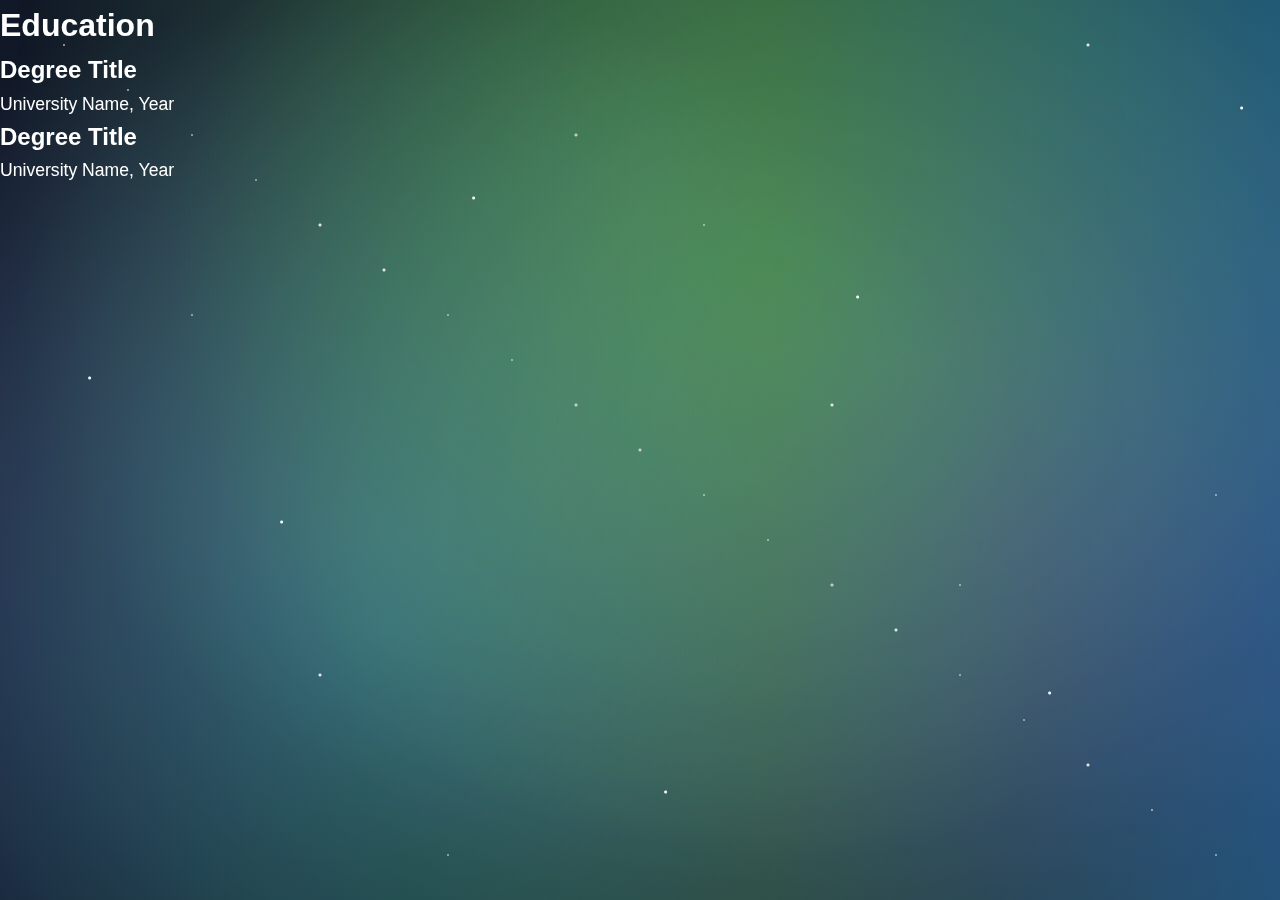
<file: cv-website/src/sections/education.html>
<!DOCTYPE html>
<html lang="en">
<head>
    <meta charset="UTF-8">
    <meta name="viewport" content="width=device-width, initial-scale=1.0">
    <title>Education Section</title>
    <link rel="stylesheet" href="../css/styles.css">
</head>
<body>
    <section id="education">
        <h2>Education</h2>
        <ul>
            <li>
                <h3>Degree Title</h3>
                <p>University Name, Year</p>
            </li>
            <li>
                <h3>Degree Title</h3>
                <p>University Name, Year</p>
            </li>
            <!-- Add more education entries as needed -->
        </ul>
    </section>
</body>
</html>
</file>
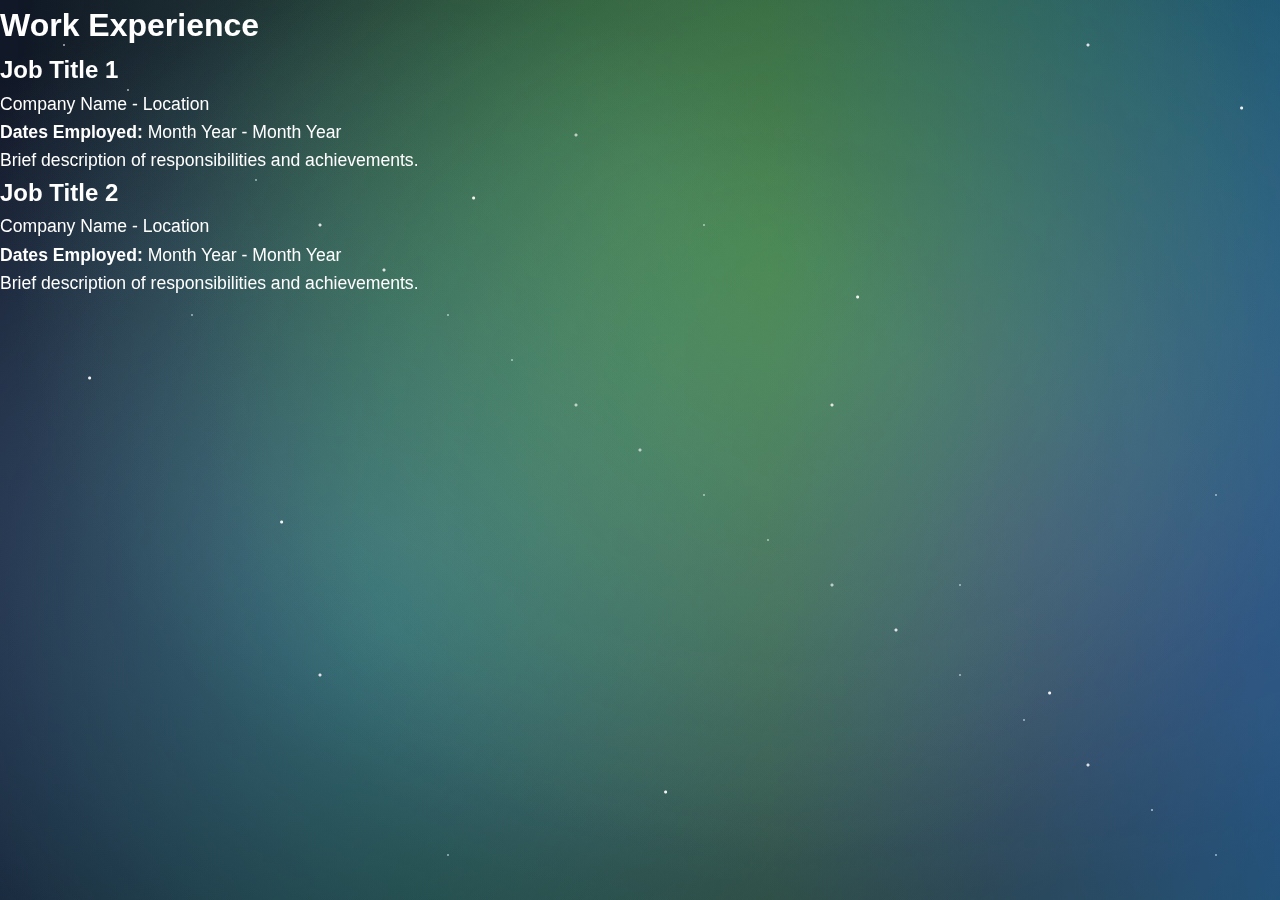
<file: cv-website/src/sections/experience.html>
<!DOCTYPE html>
<html lang="en">
<head>
    <meta charset="UTF-8">
    <meta name="viewport" content="width=device-width, initial-scale=1.0">
    <title>Experience Section</title>
    <link rel="stylesheet" href="../css/styles.css">
</head>
<body>
    <section id="experience">
        <h2>Work Experience</h2>
        <div class="experience-item">
            <h3>Job Title 1</h3>
            <p>Company Name - Location</p>
            <p><strong>Dates Employed:</strong> Month Year - Month Year</p>
            <p>Brief description of responsibilities and achievements.</p>
        </div>
        <div class="experience-item">
            <h3>Job Title 2</h3>
            <p>Company Name - Location</p>
            <p><strong>Dates Employed:</strong> Month Year - Month Year</p>
            <p>Brief description of responsibilities and achievements.</p>
        </div>
        <!-- Add more experience items as needed -->
    </section>
</body>
</html>
</file>
<file: cv-website/src/css/styles.css>
* {
    margin: 0;
    padding: 0;
    box-sizing: border-box;
}

html {
    scroll-padding-top: 15px; /* Adjust based on your header height */
    scroll-behavior: smooth;
}

.logo-text{
    font-family: 'Style Script', cursive;
}

body {
    font-family: 'Arial', sans-serif;
    line-height: 1.5;
    color: #ffffff;
    background: #111827; /* Slightly lighter dark background */
    min-height: 100vh;
    margin: 0;
    display: flex;
    flex-direction: column;
    position: relative;
    overflow-x: hidden;
    font-size: 16px; /* Base font size */
    line-height: 1.6;
}

/* Stars and aurora effect */
body::before {
    content: "";
    position: fixed;
    top: 0;
    left: 0;
    width: 100%;
    height: 100%;
    background: 
        /* More stars - first layer */
        radial-gradient(1px 1px at 5% 5%, rgba(255, 255, 255, 0.9) 50%, transparent 100%),
        radial-gradient(1px 1px at 10% 10%, rgba(255, 255, 255, 0.9) 50%, transparent 100%),
        radial-gradient(1px 1px at 15% 15%, rgba(255, 255, 255, 0.8) 50%, transparent 100%),
        radial-gradient(1px 1px at 20% 20%, rgba(255, 255, 255, 0.8) 50%, transparent 100%),
        radial-gradient(2px 2px at 25% 25%, rgba(255, 255, 255, 0.9) 50%, transparent 100%),
        radial-gradient(2px 2px at 30% 30%, rgba(255, 255, 255, 0.9) 50%, transparent 100%),
        radial-gradient(1px 1px at 35% 35%, rgba(255, 255, 255, 0.8) 50%, transparent 100%),
        radial-gradient(1px 1px at 40% 40%, rgba(255, 255, 255, 0.8) 50%, transparent 100%),
        radial-gradient(2px 2px at 45% 45%, rgba(255, 255, 255, 0.7) 50%, transparent 100%),
        radial-gradient(2px 2px at 50% 50%, rgba(255, 255, 255, 0.7) 50%, transparent 100%),
        /* More stars - second layer */
        radial-gradient(1px 1px at 55% 55%, rgba(255, 255, 255, 0.8) 50%, transparent 100%),
        radial-gradient(1px 1px at 60% 60%, rgba(255, 255, 255, 0.8) 50%, transparent 100%),
        radial-gradient(2px 2px at 65% 65%, rgba(255, 255, 255, 0.7) 50%, transparent 100%),
        radial-gradient(2px 2px at 70% 70%, rgba(255, 255, 255, 0.9) 50%, transparent 100%),
        radial-gradient(1px 1px at 75% 75%, rgba(255, 255, 255, 0.8) 50%, transparent 100%),
        radial-gradient(1px 1px at 80% 80%, rgba(255, 255, 255, 0.8) 50%, transparent 100%),
        radial-gradient(2px 2px at 85% 85%, rgba(255, 255, 255, 0.9) 50%, transparent 100%),
        radial-gradient(1px 1px at 90% 90%, rgba(255, 255, 255, 0.9) 50%, transparent 100%),
        radial-gradient(1px 1px at 95% 95%, rgba(255, 255, 255, 0.8) 50%, transparent 100%),
        /* Additional scattered stars */
        radial-gradient(1px 1px at 15% 35%, rgba(255, 255, 255, 0.8) 50%, transparent 100%),
        radial-gradient(2px 2px at 25% 75%, rgba(255, 255, 255, 0.9) 50%, transparent 100%),
        radial-gradient(1px 1px at 35% 95%, rgba(255, 255, 255, 0.8) 50%, transparent 100%),
        radial-gradient(2px 2px at 45% 15%, rgba(255, 255, 255, 0.7) 50%, transparent 100%),
        radial-gradient(1px 1px at 55% 25%, rgba(255, 255, 255, 0.8) 50%, transparent 100%),
        radial-gradient(2px 2px at 65% 45%, rgba(255, 255, 255, 0.9) 50%, transparent 100%),
        radial-gradient(1px 1px at 75% 65%, rgba(255, 255, 255, 0.8) 50%, transparent 100%),
        radial-gradient(2px 2px at 85% 5%, rgba(255, 255, 255, 0.9) 50%, transparent 100%),
        radial-gradient(1px 1px at 95% 55%, rgba(255, 255, 255, 0.8) 50%, transparent 100%),
        /* Brighter stars */
        radial-gradient(2px 2px at 7% 42%, rgba(255, 255, 255, 1) 50%, transparent 100%),
        radial-gradient(2px 2px at 22% 58%, rgba(255, 255, 255, 1) 50%, transparent 100%),
        radial-gradient(2px 2px at 37% 22%, rgba(255, 255, 255, 1) 50%, transparent 100%),
        radial-gradient(2px 2px at 52% 88%, rgba(255, 255, 255, 1) 50%, transparent 100%),
        radial-gradient(2px 2px at 67% 33%, rgba(255, 255, 255, 1) 50%, transparent 100%),
        radial-gradient(2px 2px at 82% 77%, rgba(255, 255, 255, 1) 50%, transparent 100%),
        radial-gradient(2px 2px at 97% 12%, rgba(255, 255, 255, 1) 50%, transparent 100%),
        /* Aurora effect */
        linear-gradient(90deg, transparent 0%, rgba(76, 209, 55, 0.25) 30%, rgba(45, 206, 255, 0.35) 50%, rgba(159, 0, 198, 0.25) 70%, transparent 100%) 0 0 / 200% 100%,
        radial-gradient(circle at 60% 30%, rgba(76, 209, 55, 0.3) 0%, transparent 60%),
        radial-gradient(circle at 30% 70%, rgba(45, 206, 255, 0.3) 0%, transparent 60%),
        radial-gradient(circle at 80% 60%, rgba(159, 0, 198, 0.3) 0%, transparent 60%),
        radial-gradient(ellipse at 50% 20%, rgba(186, 231, 255, 0.2) 0%, transparent 70%),
        radial-gradient(ellipse at 70% 40%, rgba(183, 255, 174, 0.2) 0%, transparent 70%),
        radial-gradient(ellipse at 30% 60%, rgba(238, 174, 255, 0.2) 0%, transparent 70%);
    z-index: -1;
    pointer-events: none;
    opacity: 0.95;
    animation: aurora 15s linear infinite, pulse 8s ease-in-out infinite alternate, twinkle 4s infinite alternate;
}

@keyframes aurora {
    0% { background-position: 0% 0%, 0% 0%, 0% 0%, 0% 0%, 0% 0%, 0% 0%, 0% 0%, 0% 0%, 0% 0%, 200% 0%, 20% 20%, -20% -20%, 10% 10%; }
    100% { background-position: 10% 10%, 20% 20%, 30% 30%, 40% 40%, 50% 50%, 60% 60%, 70% 70%, 80% 80%, 90% 90%, 0% 0%, 0% 0%, 0% 0%, 0% 0%; }
}

@keyframes pulse {
    0% { opacity: 0.7; }
    50% { opacity: 1; }
    100% { opacity: 0.8; }
}

@keyframes twinkle {
    0% { opacity: 0.7; }
    50% { opacity: 1; }
    100% { opacity: 0.7; }
}

/* Header styling with logo */
header {
    display: flex;
    justify-content: space-between;
    align-items: center;
    padding: 0.6rem 2rem;
    background: rgba(10, 25, 47, 0.7);
    backdrop-filter: blur(10px);
    -webkit-backdrop-filter: blur(10px);
    position: sticky;
    top: 0;
    z-index: 1000;
    border-bottom: 1px solid rgba(255, 255, 255, 0.1);
}

.logo {
    display: flex;
    align-items: center;
}

.logo-text {
    font-size: clamp(1.2rem, 4vw, 1.5rem);
    font-weight: bold;
    background: linear-gradient(90deg, #a8c0ff, #7a9aff, #45caff);
    -webkit-background-clip: text;
    background-clip: text;
    -webkit-text-fill-color: transparent;
    animation: gradient-move 3s ease infinite;
    background-size: 200% auto;
    text-shadow: 0 0 15px rgba(122, 154, 255, 0.5);
    letter-spacing: 1px;
}

/* Make logo clickable */
.logo-link {
    text-decoration: none;
    color: inherit;
    display: block;
    cursor: pointer;
    transition: transform 0.3s ease;
}

.logo-link:hover {
    transform: scale(1.05);
}

.logo-link:active {
    transform: scale(0.98);
}

@keyframes gradient-move {
    0% { background-position: 0% 50%; }
    50% { background-position: 100% 50%; }
    100% { background-position: 0% 50%; }
}

nav {
    margin-left: auto;
    padding: 0.1rem;
    background-color: transparent; /* Remove background */
    backdrop-filter: none; /* Remove blur effect */
}

nav ul {
    list-style: none;
    display: flex;
    justify-content: center;
    gap: 2rem;
}

nav a {
    color: #ffffff;
    text-decoration: none;
    font-weight: bold;
    padding: 0.5rem 1rem;
    border-radius: 5px;
    transition: all 0.3s ease;
    font-size: clamp(0.85rem, 2.5vw, 1rem);
}

nav a:hover {
    background: rgba(255, 255, 255, 0.1);
    color: #a8c0ff;
}

/* Style the navigation icons */
nav a i {
    margin-right: 6px;
    font-size: 0.9em;
    opacity: 0.9;
    transition: transform 0.3s ease;
}

/* Add a subtle hover effect */
nav a:hover i {
    transform: translateY(-2px);
    color: #a8c0ff;
}

/* Style for active navigation item - full width underline */
nav a.active {
    color: #7a9aff;
    background: rgba(255, 255, 255, 0.1);
    position: relative;
    transform: translateY(-2px);
}

nav a.active::after {
    content: '';
    position: absolute;
    bottom: -3px;
    left: 0; /* Changed from 50% to 0 */
    width: 100%; /* Changed from 30px to 100% */
    height: 3px;
    background: linear-gradient(90deg, #3a7bd5, #6c98d2);
    border-radius: 3px;
    transform: none; /* Removed translateX(-50%) */
    animation: glow 1.5s ease-in-out infinite alternate;
}

@keyframes glow {
    from {
        box-shadow: 0 0 2px rgba(122, 154, 255, 0.2);
    }
    to {
        box-shadow: 0 0 8px rgba(122, 154, 255, 0.8);
    }
}

nav a.active i {
    transform: translateY(-2px);
    color: #a8c0ff;
}

@media (max-width: 768px) {
    header {
        flex-direction: column;
        padding: 1rem;
    }
    
    .logo {
        margin-bottom: 1rem;
    }
    
    nav ul {
        justify-content: center;
    }

    nav a {
        padding: 0.5rem;
    }
    
    nav a i {
        margin-right: 4px;
        font-size: 0.8em;
    }
}

/* Better mobile header with smoother transitions */
@media (max-width: 768px) {
  header {
    height: auto;
    transition: height 0.3s ease;
  }
  
  /* Optional: Create a mobile menu button if needed */
  .mobile-menu-toggle {
    display: none;
    background: transparent;
    border: none;
    color: white;
    font-size: 1.5rem;
    cursor: pointer;
  }
  
  /* For very small screens, adjust logo text */
  @media (max-width: 350px) {
    .logo-text {
      font-size: 1.2rem;
    }
  }
}

.about-me-section {
    background: transparent;
    backdrop-filter: none;
    border-radius: 15px;
    padding: 2rem;
    margin: 2rem auto;
    max-width: 100%;
}

.profile-container {
    display: flex;
    gap: 3rem;
    align-items: center;
    background: rgba(10, 25, 47, 0.6); 
    backdrop-filter: blur(12px);
    -webkit-backdrop-filter: blur(12px);
    border-radius: 20px;
    padding: 2rem;
    min-height: 85vh;
    border: 1px solid rgba(255, 255, 255, 0.1);
    box-shadow: 0 8px 32px 0 rgba(10, 25, 47, 0.5);
}

/* Add fade effect to profile image bottom */
.profile-image {
    position: relative;
    z-index: 1;
    display: flex;
    justify-content: center;
    align-items: center;
    height: auto;
    overflow: visible;
    margin: 0;
    padding: 1rem;
}

.profile-image::before {
    content: "";
    position: absolute;
    width: 110%;
    height: 110%;
    top: -5%;
    left: -5%;
    background: radial-gradient(circle at 30% 40%, rgba(76, 209, 55, 0.2) 0%, transparent 60%),
                radial-gradient(circle at 70% 60%, rgba(45, 206, 255, 0.2) 0%, transparent 60%),
                radial-gradient(circle at 50% 50%, rgba(159, 0, 198, 0.1) 0%, transparent 70%);
    border-radius: 50%;
    z-index: -1;
    filter: blur(15px);
}

.profile-image img {
    width: auto;
    max-width: 80%;
    height: auto;
    max-height: 500px;
    margin: 0 auto;
    object-fit: contain;
    transition: transform 0.5s ease, filter 0.3s ease;
    position: relative;
    -webkit-mask-image: linear-gradient(to bottom, 
        rgba(0, 0, 0, 1) 75%, 
        rgba(0, 0, 0, 0.7) 85%,
        rgba(0, 0, 0, 0.5) 90%,
        rgba(0, 0, 0, 0.1) 95%,
        rgba(0, 0, 0, 0) 100%);
    mask-image: linear-gradient(to bottom, 
        rgba(0, 0, 0, 1) 75%, 
        rgba(0, 0, 0, 0.7) 85%,
        rgba(0, 0, 0, 0.5) 90%,
        rgba(0, 0, 0, 0.1) 95%,
        rgba(0, 0, 0, 0) 100%);
}

/* Simple hover effect without continuous animation */
.profile-image img:hover {
    transform: scale(1.03);
    filter: drop-shadow(0 0 20px rgba(45, 206, 255, 0.4));
}

.profile-content, 
.profile-image {
    flex: 1;
    width: 50%;
    max-width: 50%;
}

.profile-content {
    flex: 1;
}

.profile-content h1 {
    font-size: 2.5rem;
    color: #ffffff;
}

.profile-content h2 {
    font-size: 1.5rem;
    color: #ffffff;
    margin-bottom: 1rem;
}

.profile-description {
    font-size: 1.1rem;
    line-height: 1.8;
    color: #e0e0e0;
}

.social-links {
    margin-top: 1.5rem;
    display: flex;
    gap: 1rem;
}

.social-links a {
    color: #ffffff;
    background: rgba(255, 255, 255, 0.1);
    border-radius: 50%;
    width: 40px;
    height: 40px;
    display: flex;
    align-items: center;
    justify-content: center;
    text-decoration: none;
    transition: all 0.2s ease;
}

.social-links a i {
    font-size: 1.2rem;
    transition: all 0.2s ease;
}

social-links a:hover {
    transform: scale(1.2);
    background: rgba(255, 255, 255, 0.2);
    box-shadow: 0 0 15px rgba(255, 255, 255, 0.3);
}

.social-links a:hover i {
    font-size: 1.4rem;
}

.section-container {
    max-width: 100%;
    margin: 2rem 0rem;
}

section[id] {
    scroll-margin-top: 60px; /* Match the scroll-padding-top value */
}

.education-section {
    background: transparent;
    backdrop-filter: none;
    border-radius: 15px;
    padding: 2rem;
    margin: 2rem auto;
    max-width: 100%;
}

.education-container {
    background: rgba(10, 25, 47, 0.6);
    backdrop-filter: blur(12px);
    -webkit-backdrop-filter: blur(12px);
    border-radius: 20px;
    padding: 2rem;
    border: 1px solid rgba(255, 255, 255, 0.1);
    box-shadow: 0 8px 32px 0 rgba(10, 25, 47, 0.5);
}
.education-info h3 {
    font-size: clamp(1.2rem, 3vh, 1.8rem);
    margin-bottom: 0.5vh;
}

.education-info h4 {
    font-size: clamp(1rem, 2.5vh, 1.5rem);
    margin-bottom: 0.5vh;
}

.education-date {
    font-size: clamp(0.8rem, 2vh, 1.1rem);
}

.education-details p {
    font-size: clamp(0.9rem, 2.2vh, 1.2rem);
    line-height: 1.4;
    margin-bottom: 1vh;
}

.achievements li {
    font-size: clamp(0.9rem, 2vh, 1.1rem);
    line-height: 1.4;
}
.education-entry {
    display: flex;
    margin-bottom: 2rem;
    border-bottom: 1px solid rgba(255, 255, 255, 0.1);
}

.education-entry:last-child {
    margin-bottom: 0;
    padding-bottom: 0;
    border-bottom: none;
}

.education-info {
    flex: 1;
    padding-right: 2rem;
}

.education-details {
    flex: 2;
}

.education-info h3 {
    font-size: 1.5rem;
    margin-bottom: 0.5rem;
    color: #ffffff;
}

.education-info h4 {
    font-size: 1.2rem;
    margin-bottom: 0.5rem;
    color: #a8c0ff;
}

.education-date {
    font-size: clamp(0.8rem, 2.5vw, 1rem);
    color: #e0e0e0;
    margin-bottom: 1rem;
}

.achievements {
    margin-top: 1rem;
    padding-left: 1.5rem;
}

.achievements li {
    margin-bottom: 0.5rem;
    color: #e0e0e0;
}

/* Common glass container style for all content containers */
.glass-container {
    background: rgba(10, 25, 47, 0.6);
    backdrop-filter: blur(12px);
    -webkit-backdrop-filter: blur(12px);
    border-radius: 20px;
    padding: 2rem;
    border: 1px solid rgba(255, 255, 255, 0.1);
    box-shadow: 0 8px 32px 0 rgba(10, 25, 47, 0.5);
}

/* Unified section styling */
.about-me-section,
.education-section,
.experience-section,
.certificates-section,
.capstone-section {
    padding: 0rem 2rem;
    margin: 2rem 0;
}

/* Section title styling */
.section-title {
    text-align: center;
    font-size: clamp(1.5rem, 4.5vw, 2rem);
    margin-bottom: 2rem;
    color: #ffffff;
    text-shadow: 0 2px 10px rgba(0, 0, 0, 0.2);
}

/* Responsive design for smaller screens */
@media (max-width: 768px) {
    .education-entry {
        flex-direction: column;
    }
    
    .education-info {
        padding-right: 0;
        margin-bottom: 1rem;
    }
}

.experience-section {
    padding: 2rem -1rem;
    margin: 2rem auto;
}

.experience-container {
    display: flex;
    justify-content: center;
    align-items: center;
    background: rgba(10, 25, 47, 0.6);
    backdrop-filter: blur(12px);
    -webkit-backdrop-filter: blur(12px);
    border-radius: 20px;
    min-height: 85vh;
    padding: 2rem;
    border: 1px solid rgba(255, 255, 255, 0.1);
    box-shadow: 0 8px 32px 0 rgba(10, 25, 47, 0.5);
}

.experience-entry {
    display: flex;
    margin-bottom: 2rem;
    padding-bottom: 2rem;
    border-bottom: 1px solid rgba(255, 255, 255, 0.1);
}

.experience-entry:last-child {
    margin-bottom: 0;
    padding-bottom: 0;
    border-bottom: none;
}

.experience-info {
    flex: 1;
    text-align: center;
    padding-right: 2rem;
}
.experience-info h3 {
    font-size: 1.5rem;
    margin-bottom: 0.5rem;
    color: #ffffff;
}

.experience-details {
    flex: 2;
    display: flex;
    flex-direction: column;
    align-items: center;
    width: 100%;
}

.experience-info h4 {
    font-size: 1.2rem;
    margin-bottom: 0.5rem;
    color: #a8c0ff;
}

.experience-date {
    font-size: clamp(0.8rem, 2.5vw, 1rem);
    color: #e0e0e0;
    margin-bottom: 1rem;
}

.responsibilities {
    margin-top: 1rem;
    padding-left: 1.5rem;
}

.responsibilities li {
    margin-bottom: 0.5rem;
    color: #e0e0e0;
}

.experience-org {
    display: flex;
    align-items: center;
    gap: 1rem;
    margin-bottom: 0.5rem;
}

.experience-logo {
    width: 400px;
    height: 230px;
    object-fit: contain;
    transition: all 0.3s ease;
    padding: 15px;
}

.experience-logo:hover {

    transform: scale(1.02);
}

@media (max-width: 768px) {
    .experience-logo {
        width: 90%;
        height: auto;
        max-width: 350px;
        padding: 10px;
    }
}

@media (max-width: 768px) {
    .experience-entry {
        flex-direction: column;
    }
    
    .experience-info {
        padding-right: 0;
        margin-bottom: 1rem;
    }

    .experience-org {
        flex-direction: column;
        align-items: flex-start;
        gap: 0.5rem;
    }
    
    .experience-logo {
        margin-bottom: 0.25rem;
    }
}

/* Certificate Section Styles */
.certificates-section {
    background: transparent;
    backdrop-filter: none;
    border-radius: 15px;
    padding: 2rem -1rem;
    margin: 2rem auto;
    max-width: 100%;
}

.certificates-container {
    background: rgba(10, 25, 47, 0.6);
    backdrop-filter: blur(12px);
    -webkit-backdrop-filter: blur(12px);
    border-radius: 20px;
    min-height: 85vh;
    padding: 2rem;
    border: 1px solid rgba(255, 255, 255, 0.1);
    box-shadow: 0 8px 32px 0 rgba(10, 25, 47, 0.5);
}

.certificate-entry {
    display: flex;
    margin-bottom: 2rem;
    padding-bottom: 2rem;
    border-bottom: 1px solid rgba(255, 255, 255, 0.1) !important; 
}

.certificate-entry:last-child {
    margin-bottom: 0;
    padding-bottom: 0;
    border-bottom: none;
}

.certificate-info {
    flex: 1;
    padding-right: 2rem;
}

.certificate-details {
    flex: 2;
}

.certificate-info h3 {
    font-size: 1.5rem;
    margin-bottom: 0.5rem;
    color: #ffffff;
}

.certificate-info h4 {
    font-size: 1.2rem;
    margin-bottom: 0.5rem;
    color: #a8c0ff;
}

.certificate-date {
    font-size: clamp(0.8rem, 2.5vw, 1rem);
    color: #e0e0e0;
    margin-bottom: 1rem;
}

/* Certificate image container styling */
.certificate-image-container {
    margin-top: 1rem;
    max-width: 100%;
    width: 100%;
    border-radius: 10px;
    overflow: hidden;
    border: 1px solid rgba(255, 255, 255, 0.1);
    background: rgba(255, 255, 255, 0.05);
    transition: transform 0.3s ease;
    box-shadow: 0 4px 15px rgba(0, 0, 0, 0.1);
}

/* Override the previous declaration in the page for certificate image container */
.certificate-slider .certificate-image-container {
    width: 100%;
    max-width: 800px; /* Increased from 600px */
    margin: 1.5rem auto 0;
}

.certificate-image-container:hover {
    transform: translateY(-5px);
}

.certificate-image {
    width: 100%;
    height: auto;
    display: block;
    transition: transform 0.3s ease;
}

.certificate-image:hover {
    transform: scale(1.02);
}

/* Responsive design for certificates */
@media (max-width: 768px) {
    .certificate-entry {
        flex-direction: column;
    }
    
    .certificate-info {
        padding-right: 0;
        margin-bottom: 1rem;
    }
    
    .certificate-image-container {
        margin-top: 1.5rem;
    }
}

/* Certificate slider navigation */
.certificate-navigation {
    display: flex;
    align-items: center;
    justify-content: center;
    margin-bottom: 2rem;
    gap: 1.5rem;
}

.nav-button {
    background: rgba(255, 255, 255, 0.1);
    border: 1px solid rgba(255, 255, 255, 0.2);
    color: white;
    width: 40px;
    height: 40px;
    border-radius: 50%;
    display: flex;
    align-items: center;
    justify-content: center;
    cursor: pointer;
    transition: all 0.3s ease;
}

.nav-button:hover {
    background: rgba(255, 255, 255, 0.2);
    transform: scale(1.1);
}

#certificate-counter {
    color: #e0e0e0;
    font-size: 0.9rem;
}

.certificate-slider {
    position: relative;
    overflow: hidden;
    display: flex;
    justify-content: center;
}

.certificate-entry {
    display: none;
    max-width: 800px;
    margin: 0 auto;
}

.certificate-entry.active {
    display: flex;
    flex-direction: column;
    align-items: center;
    text-align: center;
    animation: fadeIn 0.5s ease forwards;
    width: 100%;
    max-width: 900px; /* Increased max-width */
    margin-bottom: 2rem !important;
    padding-bottom: 2rem !important;
    border-bottom: none !important; /* Remove the border line */
}

.certificate-info {
    text-align: center;
    padding-right: 0;
    margin-bottom: 0;
}

.certificate-details {
    display: flex;
    flex-direction: column;
    align-items: center;
    width: 100%;
}

.certificate-image-container {
    width: 90%;
    max-width: 600px;
    margin: 1.5rem auto 0;
}

@media (max-width: 768px) {
    .certificate-entry.active {
        padding: 0 1rem;
    }
    
    .certificate-image-container {
        width: 100%;
    }
}

.certificate-entry.active {
    display: flex;
    animation: fadeIn 0.5s ease forwards;
}

@keyframes fadeIn {
    from { opacity: 0; transform: translateY(20px); }
    to { opacity: 1; transform: translateY(0); }
}

/* Contact Section Styles */
.contact-section {
    background: transparent;
    backdrop-filter: none;
    border-radius: 15px;
    padding: 0rem 2rem;
    margin: 2rem auto;
    max-width: 100%;
}

.contact-container {
    background: rgba(10, 25, 47, 0.6);
    backdrop-filter: blur(12px);
    -webkit-backdrop-filter: blur(12px);
    border-radius: 20px;
    padding: 2rem;
    border: 1px solid rgba(255, 255, 255, 0.1);
    box-shadow: 0 8px 32px 0 rgba(10, 25, 47, 0.5);
}

.contact-content {
    display: flex;
    flex-direction: row;
    gap: 2rem;
}

.contact-info, 
.contact-form-container {
    flex: 1;
}

.contact-info h2 {
    font-size: 2rem;
    margin-bottom: 1rem;
    background: linear-gradient(90deg, #a8c0ff, #7a9aff);
    -webkit-background-clip: text;
    background-clip: text;
    -webkit-text-fill-color: transparent;
}

.contact-details {
    margin-top: 2rem;
}

.contact-item {
    display: flex;
    align-items: center;
    margin-bottom: 1rem;
}

.contact-item i {
    font-size: 1.2rem;
    margin-right: 1rem;
    width: 24px;
    height: 24px;
    display: flex;
    align-items: center;
    justify-content: center;
    color: #a8c0ff;
}

.contact-form {
    background: rgba(255, 255, 255, 0.05);
    padding: 2rem;
    border-radius: 15px;
    border: 1px solid rgba(255, 255, 255, 0.1);
}

.form-group {
    margin-bottom: 1.5rem;
}

.form-group label {
    display: block;
    margin-bottom: 0.5rem;
    color: #a8c0ff;
    font-size: clamp(0.9rem, 2.5vw, 1rem);
}

.form-group input,
.form-group textarea {
    width: 100%;
    padding: 0.8rem;
    background: rgba(0, 0, 0, 0.2);
    border: 1px solid rgba(255, 255, 255, 0.1);
    border-radius: 8px;
    color: #fff;
    font-family: inherit;
    transition: border-color 0.3s;
}

.form-group input:focus,
.form-group textarea:focus {
    outline: none;
    border-color: #7a9aff;
    box-shadow: 0 0 0 2px rgba(122, 154, 255, 0.2);
}

.submit-btn {
    background: linear-gradient(90deg, #3a7bd5, #6c98d2);
    color: white;
    border: none;
    padding: 0.8rem 2rem;
    border-radius: 8px;
    cursor: pointer;
    font-size: 1rem;
    font-weight: 500;
    transition: all 0.3s ease;
}

.submit-btn:hover {
    background: linear-gradient(90deg, #4a8be5, #7ca8e2);
    transform: translateY(-2px);
}

@media (max-width: 768px) {
    .contact-content {
        flex-direction: column;
    }
}

/* Custom popup styling */
.custom-popup {
    display: none;
    position: fixed;
    top: 0;
    left: 0;
    width: 100%;
    height: 100%;
    background-color: rgba(0, 0, 0, 0.7);
    backdrop-filter: blur(8px);
    z-index: 1000;
    justify-content: center;
    align-items: center;
    opacity: 0;
    transition: opacity 0.3s ease;
}

.custom-popup.active {
    display: flex;
    opacity: 1;
}

.popup-content {
    background: rgba(17, 24, 39, 0.85);
    border-radius: 15px;
    padding: 2rem;
    width: 90%;
    max-width: 400px;
    text-align: center;
    box-shadow: 0 0 30px rgba(76, 209, 55, 0.2), 
                0 0 50px rgba(45, 206, 255, 0.15),
                0 0 70px rgba(159, 0, 198, 0.1);
    border: 1px solid rgba(255, 255, 255, 0.1);
    transform: translateY(20px);
    transition: transform 0.5s ease;
    position: relative;
    overflow: hidden;
}

.popup-content::before {
    content: '';
    position: absolute;
    top: 0;
    left: 0;
    right: 0;
    height: 4px;
    background: linear-gradient(90deg, #3a7bd5, #45caff, #6c98d2);
    animation: gradient-move 2s ease infinite;
    background-size: 200% auto;
}

.custom-popup.active .popup-content {
    transform: translateY(0);
}

.popup-icon {
    font-size: 3rem;
    color: #4ade80;
    margin-bottom: 1rem;
}

.popup-message {
    color: white;
    font-size: 1.2rem;
    margin-bottom: 1.5rem;
}

.popup-close {
    background: linear-gradient(90deg, #3a7bd5, #6c98d2);
    border: none;
    color: white;
    padding: 0.7rem 2rem;
    font-size: 1rem;
    border-radius: 30px;
    cursor: pointer;
    transition: transform 0.2s, box-shadow 0.2s;
}

.popup-close:hover {
    transform: translateY(-2px);
    box-shadow: 0 5px 15px rgba(0, 0, 0, 0.2);
}

@keyframes gradient-move {
    0% { background-position: 0% 50%; }
    50% { background-position: 100% 50%; }
    100% { background-position: 0% 50%; }
}

/* Skills Section Styling */
.skills-section {
    background: transparent;
    backdrop-filter: none;
    padding: 0rem 2rem;
    margin: 2rem auto;
    max-width: 100%;
}

.section-container {
    margin: 0 auto;
    max-width: 100%;
}

.section-title {
    font-size: clamp(1.5rem, 4.5vw, 2rem);
    text-align: center;
    margin-bottom: 3rem;
    background: linear-gradient(90deg, #a8c0ff, #7a9aff);
    -webkit-background-clip: text;
    background-clip: text;
    -webkit-text-fill-color: transparent;
    text-shadow: 0 0 15px rgba(122, 154, 255, 0.3);
}

.skills-container {
    background: rgba(10, 25, 47, 0.6);
    backdrop-filter: blur(12px);
    -webkit-backdrop-filter: blur(12px);
    border-radius: 20px;
    padding: 2rem;
    border: 1px solid rgba(255, 255, 255, 0.1);
    box-shadow: 0 8px 32px 0 rgba(10, 25, 47, 0.5);
}

.skill-category {
    margin-bottom: 2.5rem;
}

.category-title {
    font-size: clamp(1.2rem, 3.5vw, 1.5rem);
    margin-bottom: 1.5rem;
    color: #a8c0ff;
    border-bottom: 1px solid rgba(255, 255, 255, 0.1);
    padding-bottom: 0.5rem;
}

.skills-grid {
    display: grid;
    grid-template-columns: repeat(auto-fill, minmax(300px, 1fr));
    gap: 1.5rem;
}

.skill-item {
    display: flex;
    align-items: center;
    gap: 1rem;
}

.skill-icon {
    width: 40px;
    height: 40px;
    display: flex;
    align-items: center;
    justify-content: center;
    font-size: 1.5rem;
    color: #a8c0ff;
    background: rgba(255, 255, 255, 0.05);
    border-radius: 50%;
    box-shadow: 0 0 10px rgba(122, 154, 255, 0.2);
}

.skill-info {
    flex: 1;
}

.skill-info h4 {
    margin: 0 0 0.5rem 0;
    font-size: 1rem;
}

.skill-bar {
    height: 6px;
    background: rgba(255, 255, 255, 0.1);
    border-radius: 3px;
    overflow: hidden;
}

.skill-progress {
    height: 100%;
    background: linear-gradient(90deg, #3a7bd5, #6c98d2);
    border-radius: 3px;
    position: relative;
    animation: skillFill 1.5s ease-in-out forwards;
    transform-origin: left;
}

@keyframes skillFill {
    from { transform: scaleX(0); }
    to { transform: scaleX(1); }
}

@media (max-width: 768px) {
    .skills-grid {
        grid-template-columns: 1fr;
    }
}

/* Soft skills styling */
.soft-skills-grid {
    display: flex;
    flex-wrap: wrap;
    gap: 1rem;
    margin-bottom: 1rem;
}

.soft-skill-item {
    background: rgba(255, 255, 255, 0.05);
    border-radius: 50px;
    padding: 0.5rem 1rem;
    display: flex;
    align-items: center;
    gap: 0.6rem;
    transition: all 0.3s ease;
    border: 1px solid rgba(255, 255, 255, 0.08);
}

.soft-skill-item:hover {
    transform: translateY(-3px);
    box-shadow: 0 5px 15px rgba(76, 209, 55, 0.1);
    background: rgba(255, 255, 255, 0.1);
}

.soft-skill-item .skill-icon {
    width: 30px;
    height: 30px;
    font-size: 1rem;
    background: radial-gradient(circle, rgba(58, 123, 213, 0.2), rgba(45, 206, 255, 0.2));
    box-shadow: 0 0 5px rgba(122, 154, 255, 0.3);
}

.soft-skill-item span {
    font-size: clamp(0.9rem, 2.5vw, 1.1rem);
    color: #e0e0e0;
    white-space: nowrap;
}

@media (max-width: 768px) {
    .soft-skills-grid {
        justify-content: center;
    }
}

/* Mobile optimization improvements */

/* Better viewport handling */
@viewport {
  width: device-width;
  zoom: 1;
}

/* Profile section responsiveness */
@media (max-width: 768px) {
  .profile-container {
    flex-direction: column;
    gap: 1.5rem;
    padding: 1.5rem;
  }
  
  .profile-image {
    width: 180px;
    height: 180px;
    margin: 0 auto;
  }
  
  .profile-content h1 {
    font-size: 2rem;
    text-align: center;
  }
  
  .profile-content h2 {
    font-size: 1.3rem;
    text-align: center;
  }
  
  .social-links {
    justify-content: center;
  }
}

/* Improved mobile navigation */
@media (max-width: 768px) {
  nav ul {
    gap: 0.5rem;
    flex-wrap: wrap;
    justify-content: center;
  }
  
  nav a {
    font-size: 0.9rem;
    padding: 0.4rem 0.6rem;
  }
  
  nav a i {
    margin-right: 4px;
    font-size: 0.9rem;
  }
}

/* Better section spacing for mobile */
@media (max-width: 768px) {
  .section-container {
    margin: 1rem 0;
  }
  
  .education-section,
  .experience-section,
  .skills-section,
  .certificates-section,
  .contact-section,
  .capstone-section {
    padding: 1rem;
  }
  
  .education-container,
  .experience-container,
  .skills-container,
  .certificates-container,
  .contact-container,
  .capstone-container {
    padding: 1rem;
  }
}

/* Adjust skills display on very small screens */
@media (max-width: 400px) {
  .skills-grid {
    grid-template-columns: 1fr;
  }
  
  .skill-item {
    flex-wrap: nowrap;
  }
  
  .soft-skill-item {
    width: 100%;
    justify-content: flex-start;
  }
  
  .soft-skills-grid {
    justify-content: flex-start;
  }
}

/* Improve contact form on mobile */
@media (max-width: 768px) {
  .form-group input,
  .form-group textarea {
    font-size: 16px; /* Prevents zoom on input focus on iOS */
    padding: 0.7rem;
  }
  
  .contact-form {
    padding: 1rem;
  }
  
  .submit-btn {
    width: 100%;
    padding: 0.8rem;
  }
}

/* Fix certificate navigation on small screens */
@media (max-width: 400px) {
  .certificate-navigation {
    gap: 1rem;
  }
  
  #certificate-counter {
    min-width: 60px;
    text-align: center;
  }
}

/* Add touch-friendly targets */
@media (max-width: 768px) {
  .nav-button,
  .submit-btn,
  .skill-icon,
  .popup-close {
    min-height: 44px; /* Apple's recommended minimum touch target size */
    min-width: 44px;
  }
}

/* Fix font sizes for better readability */
@media (max-width: 768px) {
  .category-title {
    font-size: 1.3rem;
  }
  
  .education-info h3,
  .experience-info h3,
  .certificate-info h3 {
    font-size: 1.3rem;
  }
  
  .education-info h4,
  .experience-info h4 {
    font-size: 1.1rem;
  }
  
  .section-title {
    font-size: 1.7rem;
  }
}

/* Fix custom popup for mobile */
@media (max-width: 768px) {
  .popup-content {
    width: 95%;
    padding: 1.5rem;
  }
  
  .popup-message {
    font-size: 1.1rem;
  }
}

/* Text size adjustments for better readability */

/* Base font size adjustments */
body {
    font-size: 16px; /* Base font size */
    line-height: 1.6;
}

/* Responsive typography */
h1 {
    font-size: clamp(1.8rem, 5vw, 2.5rem);
}

h2 {
    font-size: clamp(1.5rem, 4vw, 2rem);
}

h3 {
    font-size: clamp(1.2rem, 3.5vw, 1.5rem);
}

h4 {
    font-size: clamp(1rem, 3vw, 1.2rem);
}

p, .skill-item span, .soft-skill-item span {
    font-size: clamp(0.9rem, 2.5vw, 1.1rem);
}

/* Improve header text */
.logo-text {
    font-size: clamp(1.2rem, 4vw, 1.5rem);
}

/* Navigation text size */
nav a {
    font-size: clamp(0.85rem, 2.5vw, 1rem);
}

/* Certificate and section titles */
.section-title {
    font-size: clamp(1.5rem, 4.5vw, 2rem);
}

.category-title {
    font-size: clamp(1.2rem, 3.5vw, 1.5rem);
}

/* Dates and small text */
.education-date,
.experience-date,
.certificate-date {
    font-size: clamp(0.8rem, 2.5vw, 1rem);
}

/* Form elements */
.form-group label {
    font-size: clamp(0.9rem, 2.5vw, 1rem);
}

/* Specific mobile adjustments */
@media (max-width: 480px) {
    /* Increase padding for better touch targets */
    nav a {
        padding: 0.5rem 0.7rem;
        font-size: 0.85rem;
    }
    
    /* Make skill names more readable */
    .skill-info h4 {
        font-size: 0.95rem;
    }
    
    /* Make soft skills text not wrap if possible */
    .soft-skill-item {
        padding: 0.5rem 0.8rem;
    }
    
    .soft-skill-item span {
        font-size: 0.85rem;
    }
    
    /* Better spacing in text-heavy areas */
    .profile-description,
    .education-details p,
    .experience-details p {
        font-size: 0.95rem;
        line-height: 1.5;
    }
    
    /* Popup text */
    .popup-message {
        font-size: 1rem;
    }
}

/* Specific adjustments for very small screens */
@media (max-width: 350px) {
    body {
        font-size: 15px;
    }
    
    .nav-button i {
        font-size: 0.9rem;
    }
    
    .logo-text {
        font-size: 1.1rem;
    }
}

/* Certificate Tile View Styles */
.certificates-grid {
    display: grid;
    grid-template-columns: repeat(auto-fill, minmax(300px, 1fr));
    gap: 2rem;
    padding: 1rem 0;
}

.certificate-tile {
    background: rgba(255, 255, 255, 0.05);
    border-radius: 12px;
    padding: 1.5rem;
    transition: transform 0.3s ease, box-shadow 0.3s ease;
    border: 1px solid rgba(255, 255, 255, 0.1);
    display: flex;
    flex-direction: column;
    justify-items: center;
    align-items: center;
    height: 100%;
}

.certificate-tile:hover {
    transform: translateY(-5px);
    box-shadow: 0 10px 25px rgba(122, 154, 255, 0.2);
    border-color: rgba(168, 192, 255, 0.3);
}

.certificate-tile .certificate-info {
    text-align: center;
    margin-bottom: 1rem;
    padding: 0;
}

.certificate-tile .certificate-info h3 {
    font-size: 1.2rem;
    color: #ffffff;
    margin-bottom: 0.5rem;
}

.certificate-tile .certificate-date {
    font-size: 0.9rem;
    color: #a8c0ff;
    margin-bottom: 0;
}

/* Certificate Tile View Styles - Image Centering */

.certificate-tile .certificate-image-container {
    margin: 0;
    border-radius: 8px;
    overflow: hidden;
    flex: 1;
    display: flex;
    align-items: center;
    justify-content: center; /* Center horizontally */
    min-height: 180px;
    padding: 0.5rem; /* Add some padding around the image */
}

.certificate-tile .certificate-image {
    width: 100%;
    height: 100%;
    object-fit: contain; /* Changed from 'cover' to maintain aspect ratio */
    transition: transform 0.3s ease;
    max-height: 200px; /* Control maximum height */
}

.certificate-tile:hover .certificate-image {
    transform: scale(1.05);
}

/* Responsive adjustments */
@media (max-width: 768px) {
    .certificates-grid {
        grid-template-columns: repeat(auto-fill, minmax(250px, 1fr));
        gap: 1.5rem;
    }
}

@media (max-width: 480px) {
    .certificates-grid {
        grid-template-columns: 1fr;
        gap: 1.5rem;
    }
}

/* Certificate Modal Styles */
.certificate-modal {
    display: none;
    position: fixed;
    z-index: 1100;
    left: 0;
    top: 0;
    width: 100%;
    height: 100%;
    background-color: rgba(0, 0, 0, 0.85);
    backdrop-filter: blur(8px);
    overflow: hidden;
    opacity: 0;
    transition: opacity 0.3s ease;
}

.certificate-modal.active {
    display: flex;
    justify-content: center;
    align-items: center;
    opacity: 1;
}

.modal-content {
    position: relative;
    background: rgba(10, 25, 47, 0.7);
    margin: 5% auto;
    max-width: 90%;
    max-height: 90%;
    border-radius: 15px;
    box-shadow: 0 0 30px rgba(76, 209, 55, 0.2),
                0 0 50px rgba(45, 206, 255, 0.15);
    border: 1px solid rgba(255, 255, 255, 0.1);
    padding: 20px;
    animation: fadeIn 0.3s ease forwards;
    display: flex;
    flex-direction: column;
    align-items: center;
}

.modal-close {
    position: absolute;
    top: 10px;
    right: 15px;
    color: white;
    font-size: 28px;
    font-weight: bold;
    cursor: pointer;
    z-index: 1101;
    width: 40px;
    height: 40px;
    display: flex;
    align-items: center;
    justify-content: center;
    background: rgba(255, 255, 255, 0.1);
    border-radius: 50%;
    transition: all 0.2s ease;
}

.modal-close:hover {
    background: rgba(255, 255, 255, 0.2);
    transform: rotate(90deg);
}

.modal-image {
    max-width: 100%;
    max-height: 80vh;
    object-fit: contain;
    border-radius: 8px;
    box-shadow: 0 5px 15px rgba(0, 0, 0, 0.3);
}

.modal-title {
    color: white;
    margin-top: 10px;
    margin-bottom: 15px;
    text-align: center;
    font-size: 1.3rem;
}

/* Make certificate tiles appear clickable */
.certificate-tile {
    cursor: pointer;
}

/* Intro section styles */
.intro-section {
    min-height: 90vh;
    display: flex;
    flex-direction: column;
    justify-content: center;
    align-items: center;
    position: relative;
    padding: 2rem;
    box-sizing: border-box;
}

.intro-container {
    display: flex;
    width: 100%;
    max-width: 1400px;
    padding: 0 2rem;
    gap: 3rem;
    align-items: center;
    justify-content: space-between;
}

.intro-content {
    flex: 1;
    z-index: 10;
    opacity: 0;
    animation: fadeInUp 1s ease forwards 0.3s;
}

.intro-greeting {
    font-size: 1.5rem;
    color: #a8c0ff;
    margin-bottom: 1rem;
    opacity: 0.9;
}

.intro-name {
    font-size: clamp(2.5rem, 8vw, 4.5rem);
    background: linear-gradient(120deg, #ffffff, #a8c0ff);
    -webkit-background-clip: text;
    background-clip: text;
    -webkit-text-fill-color: transparent;
    margin-bottom: 1rem;
    line-height: 1.1;
    text-shadow: 0 0 30px rgba(122, 154, 255, 0.3);
    letter-spacing: -1px;
}

.intro-title {
    font-size: clamp(1.2rem, 5vw, 2rem);
    color: #e0e0e0;
    margin-bottom: 1.5rem;
    opacity: 0.85;
}

.intro-description {
    font-size: clamp(1rem, 3vw, 1.2rem);
    color: #cccccc;
    max-width: 600px;
    margin-bottom: 2rem;
    line-height: 1.6;
}

.intro-cta {
    display: flex;
    gap: 1rem;
    margin-top: 2rem;
    flex-wrap: wrap;
}

.intro-button {
    padding: 0.8rem 2rem;
    border-radius: 50px;
    background: linear-gradient(90deg, #3a7bd5, #6c98d2);
    color: white;
    text-decoration: none;
    font-weight: bold;
    display: flex;
    align-items: center;
    gap: 0.6rem;
    transition: all 0.3s ease;
    border: 2px solid transparent;
}

.intro-button:hover {
    transform: translateY(-5px);
    box-shadow: 0 10px 20px rgba(58, 123, 213, 0.3);
}

.intro-button.outline {
    background: transparent;
    border: 2px solid #3a7bd5;
    color: #a8c0ff;
}

.intro-button.outline:hover {
    background: rgba(58, 123, 213, 0.1);
    border-color: #6c98d2;
}

.intro-decoration {
    flex: 1;
    display: flex;
    justify-content: center;
    align-items: center;
    opacity: 0;
    animation: fadeInRight 1s ease forwards 0.7s;
}

.code-block {
    background: rgba(10, 25, 47, 0.7);
    padding: 2rem;
    border-radius: 10px;
    font-family: monospace;
    font-size: clamp(0.8rem, 2.5vw, 1rem);
    line-height: 1.7;
    border: 1px solid rgba(45, 206, 255, 0.2);
    box-shadow: 0 0 30px rgba(45, 206, 255, 0.1),
                0 0 50px rgba(76, 209, 55, 0.05);
    position: relative;
    overflow: hidden;
    display: flex;
    flex-direction: column;
    width: 450px;
    height: 330px;
}

.code-block::before {
    content: "";
    position: absolute;
    top: 0;
    left: -50%;
    width: 150%;
    height: 30px;
    background: linear-gradient(90deg, transparent, rgba(45, 206, 255, 0.1), transparent);
    transform: rotate(45deg);
    animation: shimmer 5s infinite ease-in-out;
}

@keyframes shimmer {
    0% { top: -100px; }
    100% { top: 200%; }
}

.code-comment {
    color: #63718b;
    margin-bottom: 0.5rem;
    display: block;
}

.code-keyword {
    color: #ff79c6;
}

.code-function {
    color: #50fa7b;
}

.code-return {
    color: #f1fa8c;
    display: block;
    padding-left: 1rem;
}

.scroll-indicator {
    position: absolute;
    bottom: 30px;
    left: 50%;
    transform: translateX(-50%);
    display: flex;
    flex-direction: column;
    align-items: center;
    opacity: 0;
    animation: fadeIn 1s ease forwards 1.5s;
}

.scroll-indicator a {
    color: #a8c0ff;
    text-decoration: none;
    display: flex;
    flex-direction: column;
    align-items: center;
    transition: all 0.3s ease;
}

.scroll-indicator a:hover {
    transform: translateY(-5px);
}

.mouse {
    width: 26px;
    height: 40px;
    border: 2px solid #a8c0ff;
    border-radius: 20px;
    display: flex;
    justify-content: center;
    padding-top: 8px;
    margin-bottom: 8px;
}

.mouse-wheel {
    width: 4px;
    height: 10px;
    background: #a8c0ff;
    border-radius: 2px;
    animation: scrollWheel 1.5s infinite;
}

.scroll-text {
    font-size: 0.8rem;
    letter-spacing: 1px;
}

@keyframes scrollWheel {
    0% { transform: translateY(0); opacity: 1; }
    100% { transform: translateY(12px); opacity: 0; }
}

@keyframes fadeInUp {
    from { opacity: 0; transform: translateY(30px); }
    to { opacity: 1; transform: translateY(0); }
}

@keyframes fadeInRight {
    from { opacity: 0; transform: translateX(30px); }
    to { opacity: 1; transform: translateX(0); }
}

@keyframes fadeIn {
    from { opacity: 0; }
    to { opacity: 1; }
}

/* Intro section responsiveness */
@media (max-width: 992px) {
    .intro-container {
        flex-direction: column;
        text-align: center;
    }
    
    .intro-description {
        margin: 0 auto 2rem;
    }
    
    .intro-cta {
        justify-content: center;
    }
    
    .code-block {
        margin-top: 2rem;
        font-size: 0.9rem;
    }
}

@media (max-width: 480px) {
    .intro-content {
        padding: 0;
    }
    
    .intro-cta {
        flex-direction: column;
        gap: 1rem;
    }
    
    .intro-button {
        width: 100%;
        justify-content: center;
    }
    
    .scroll-indicator {
        bottom: 15px;
    }
}

/* Typing effect styles */
.typing-cursor {
  display: inline-block;
  width: 3px;
  height: 1em;
  background-color: #a8c0ff;
  margin-left: 2px;
  vertical-align: text-bottom;
  animation: blink 1s infinite;
}

@keyframes blink {
  0%, 100% { opacity: 1; }
  50% { opacity: 0; }
}

#typing-text {
  display: inline-block;
  min-height: 1.6em;
}

/* Capstone section styling */

.capstone-section {
    background: transparent;
    backdrop-filter: none;
    border-radius: 15px;
    padding: 2rem -1rem;
    margin: 2rem auto;
    max-width: 100%;
}

.capstone-container {
    display: flex;
    gap: 3rem;
    align-items: center;
    background: rgba(10, 25, 47, 0.6); 
    backdrop-filter: blur(12px);
    -webkit-backdrop-filter: blur(12px);
    border-radius: 20px;
    padding: 2rem;
    min-height: 85vh;
    border: 1px solid rgba(255, 255, 255, 0.1);
    box-shadow: 0 8px 32px 0 rgba(10, 25, 47, 0.5);
}

.capstone-content {
    display: flex;
    gap: 3rem;
    align-items: flex-start;
}

.capstone-info {
    flex: 1;
}

.capstone-title-container {
    display: flex;
    align-items: center;
    gap: 1rem;
    margin-bottom: 1rem;
}

.capstone-title-container h3 {
    font-size: 1.8rem;
    margin: 0;
    background: linear-gradient(120deg, #ffffff, #a8c0ff);
    -webkit-background-clip: text;
    background-clip: text;
    -webkit-text-fill-color: transparent;
    text-shadow: 0 0 15px rgba(122, 154, 255, 0.3);
}

.capstone-year {
    background: rgba(45, 206, 255, 0.2);
    padding: 0.3rem 0.8rem;
    border-radius: 30px;
    font-size: 0.9rem;
    border: 1px solid rgba(45, 206, 255, 0.3);
}

.capstone-description {
    margin-bottom: 1.5rem;
    line-height: 1.6;
    color: #e0e0e0;
}

.capstone-technologies,
.capstone-features {
    margin-bottom: 1.5rem;
}

.capstone-technologies h4,
.capstone-features h4 {
    font-size: 1.2rem;
    margin-bottom: 0.8rem;
    color: #a8c0ff;
}

.tech-tags {
    display: flex;
    flex-wrap: wrap;
    gap: 0.5rem;
}

.tech-tag {
    background: rgba(45, 206, 255, 0.15);
    padding: 0.3rem 0.8rem;
    border-radius: 5px;
    font-size: 0.9rem;
    border: 1px solid rgba(45, 206, 255, 0.2);
    transition: all 0.3s ease;
}

.tech-tag:hover {
    background: rgba(45, 206, 255, 0.25);
    transform: translateY(-2px);
}

.capstone-features ul {
    list-style: none;
    padding-left: 0;
}

.capstone-features li {
    margin-bottom: 0.5rem;
    position: relative;
    padding-left: 1.5rem;
}

.capstone-features li:before {
    content: "▹";
    position: absolute;
    left: 0;
    color: #a8c0ff;
}

.capstone-showcase {
    flex: 1;
    display: flex;
    flex-direction: column;
}

.capstone-image-container {
    border-radius: 10px;
    overflow: hidden;
    border: 1px solid rgba(255, 255, 255, 0.1);
    box-shadow: 0 5px 20px rgba(0, 0, 0, 0.3);
    margin-bottom: 1.5rem;
    background: rgba(10, 25, 47, 0.4);
    transition: transform 0.3s ease, box-shadow 0.3s ease;
    height: 300px;
}

.capstone-image-container:hover {
    transform: translateY(-5px);
    box-shadow: 0 10px 25px rgba(45, 206, 255, 0.2);
}

.capstone-image {
    width: 100%;
    height: 100%;
    object-fit: cover;
}

.capstone-links {
    display: flex;
    gap: 1rem;
    justify-content: center;
}

.capstone-link {
    display: flex;
    align-items: center;
    gap: 0.5rem;
    padding: 0.7rem 1.5rem;
    background: rgba(45, 206, 255, 0.15);
    color: #a8c0ff;
    border-radius: 5px;
    text-decoration: none;
    transition: all 0.3s ease;
    border: 1px solid rgba(45, 206, 255, 0.2);
}

.capstone-link:hover {
    background: rgba(45, 206, 255, 0.25);
    transform: translateY(-3px);
    box-shadow: 0 5px 15px rgba(45, 206, 255, 0.2);
}

/* Image collage styling */
.capstone-image-collage {
    display: grid;
    grid-template-columns: repeat(2, 1fr);
    grid-gap: 10px;
    border-radius: 10px;
    overflow: hidden;
    border: 1px solid rgba(255, 255, 255, 0.1);
    box-shadow: 0 5px 20px rgba(0, 0, 0, 0.3);
    margin-bottom: 1.5rem;
    background: rgba(10, 25, 47, 0.4);
    height: auto;
    min-height: 300px;
}

.collage-item {
    cursor: pointer;
    position: relative;
    overflow: hidden;
    border: 1px solid rgba(45, 206, 255, 0.1);
    transition: transform 0.3s ease;
}

.collage-item::after {
    content: "Click to enlarge";
    position: absolute;
    bottom: 0;
    left: 0;
    right: 0;
    background: rgba(10, 25, 47, 0.7);
    color: white;
    padding: 8px;
    font-size: 14px;
    text-align: center;
    transform: translateY(100%);
    transition: transform 0.3s ease;
}

.collage-item:hover::after {
    transform: translateY(0);
}

.collage-image {
    width: 100%;
    height: 100%;
    object-fit: cover;
    transition: transform 0.3s ease;
}

.collage-item:hover {
    z-index: 2;
}

.collage-item:hover .collage-image {
    transform: scale(1.05);
}

/* Responsive adjustments */
@media (max-width: 768px) {
    .capstone-image-collage {
        grid-template-columns: 1fr;
    }
}

/* Responsive design */
@media (max-width: 992px) {
    .capstone-content {
        flex-direction: column;
    }
    
    .capstone-showcase {
        margin-top: 2rem;
    }
}

@media (max-width: 576px) {
    .capstone-links {
        flex-direction: column;
        align-items: center;
    }
}
</file>
